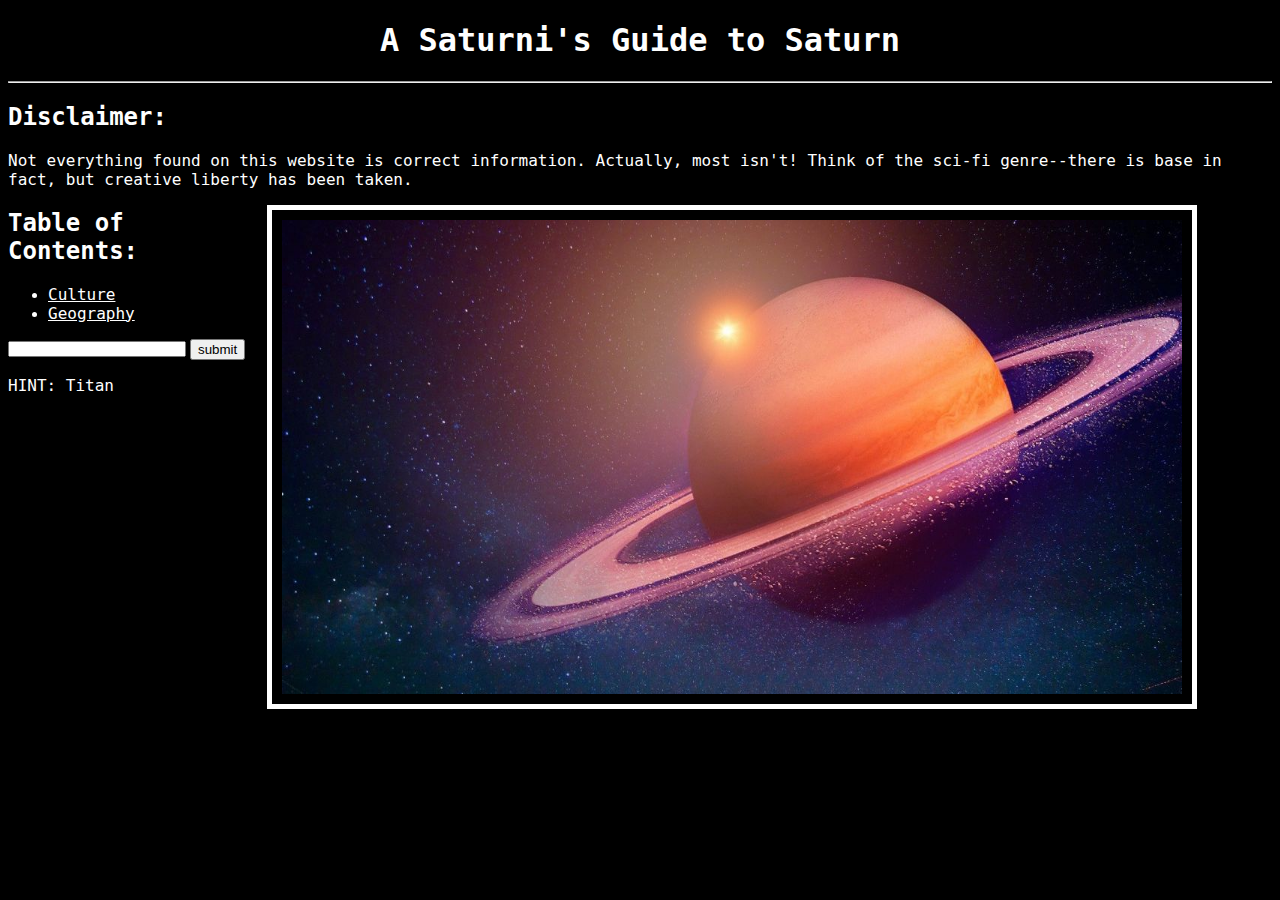
<file: index.html>
<!DOCTYPE html>

<head>
	<title><"A Saturni's Guide to Saturn"</title>
	<link href="style.css" type="text/css" rel="stylesheet" />
</head>

<body>
	<center><h1>A Saturni's Guide to Saturn</h1></center>
	<hr>
	<h2>Disclaimer: </h2>
	<p>Not everything found on this website is correct information. Actually, most isn't! Think of the sci-fi genre--there is base in fact, but creative liberty has been taken.</p>
	<img id="saturn_image"
		src="saturn_image1.jpg"
		alt="The Beautiful Saturn"/>
	<h2>Table of Contents:</h2>
	<ul>
		<li><a href="saturni_culture.html">Culture</li></a>
		<li><a href="saturni_geography.html">Geography</li></a>
	</ul>

	<form>
		<input type="password" id="password">
		<button type="button" onclick="capturePassword()">submit</button>
	</form>
	<p>HINT: Titan</p>
	<script TYPE="text/javascript">
 
function capturePassword() {
  var password = document.getElementById("password").value
  console.log(password);
  if (password == "Titan") {
    window.location = ('operation_titan.html')
  }

  return false;
}
	</script>

</body>
</html>
</file>
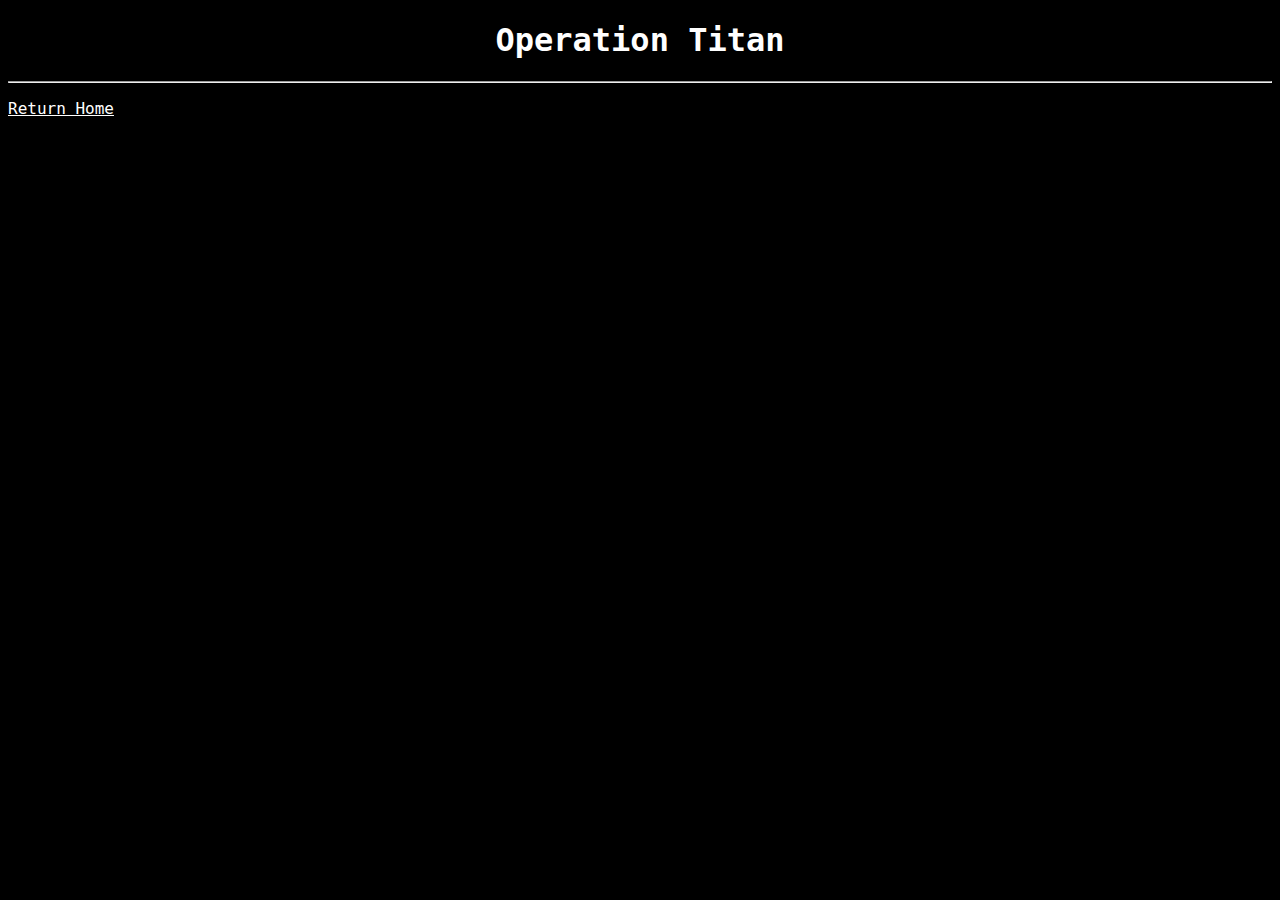
<file: operation_titan.html>
<!DOCTYPE html>
<html>
<head>
	<title>Operation Titan</title>
	<link href="style.css" type="text/css" rel="stylesheet" />
</head>
<body>
	<center><h1>Operation Titan</h1></center>
	<hr>
	<p><a href="index.html">Return Home</p></a>
</body>
</html>
</file>
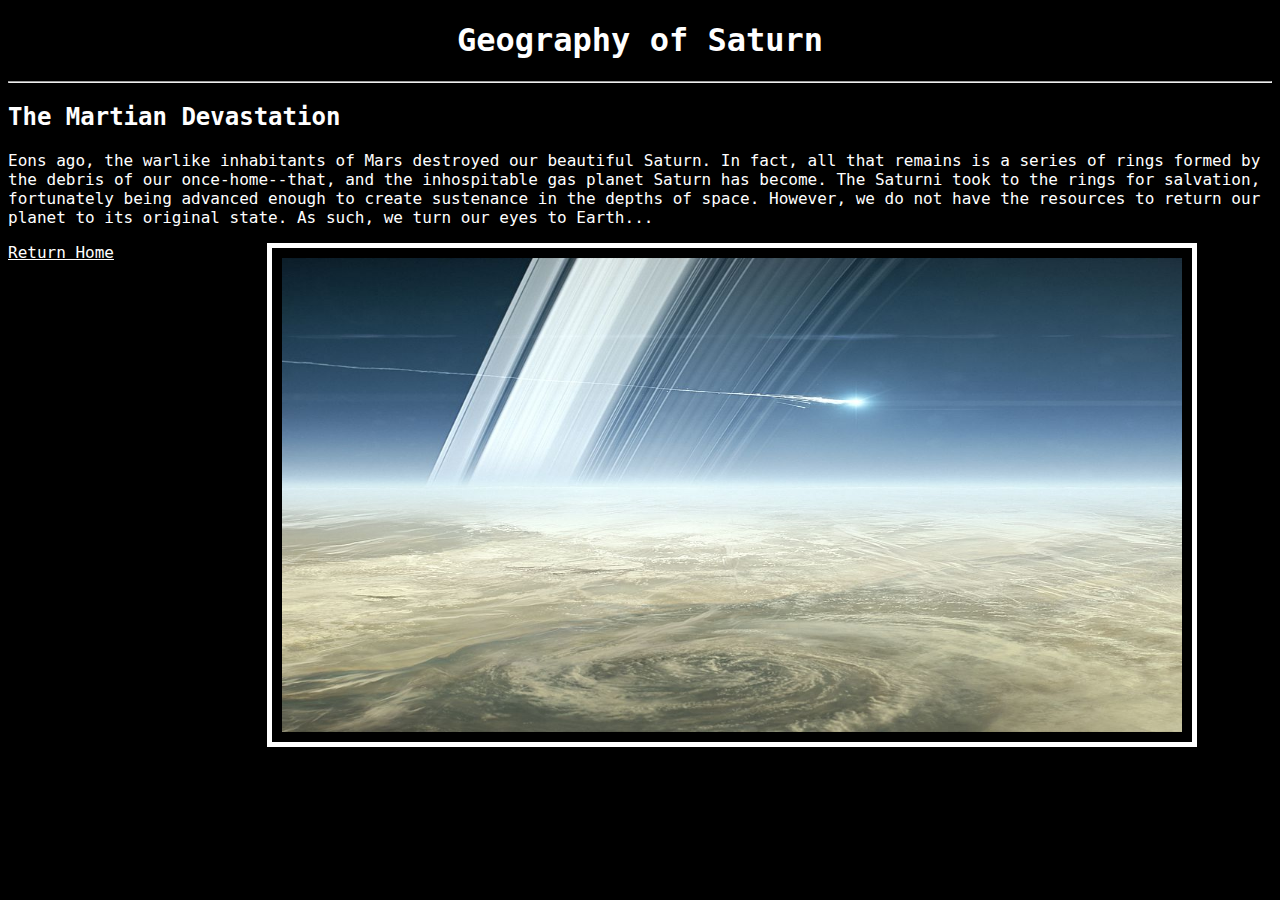
<file: saturni_geography.html>
<!DOCTYPE html>
<html>
<head>
	<title>Geography</title>
	<link href="style.css" type="text/css" rel="stylesheet" />
</head>
<body>
	<center><h1>Geography of Saturn</h1></center>
	<hr>
	<h2>The Martian Devastation</h2>
	<p>Eons ago, the warlike inhabitants of Mars destroyed our beautiful Saturn. In fact, all that remains is a series of rings formed by the debris of our once-home--that, and the inhospitable gas planet Saturn has become. The Saturni took to the rings for salvation, fortunately being advanced enough to create sustenance in the depths of space. However, we do not have the resources to return our planet to its original state. As such, we turn our eyes to Earth...</p>

	<img src="saturn_surface_image.jpg"
	id="saturn_surface_image"/>
	
	<p><a href="index.html">Return Home</p></a>
</body>
</html>
</file>
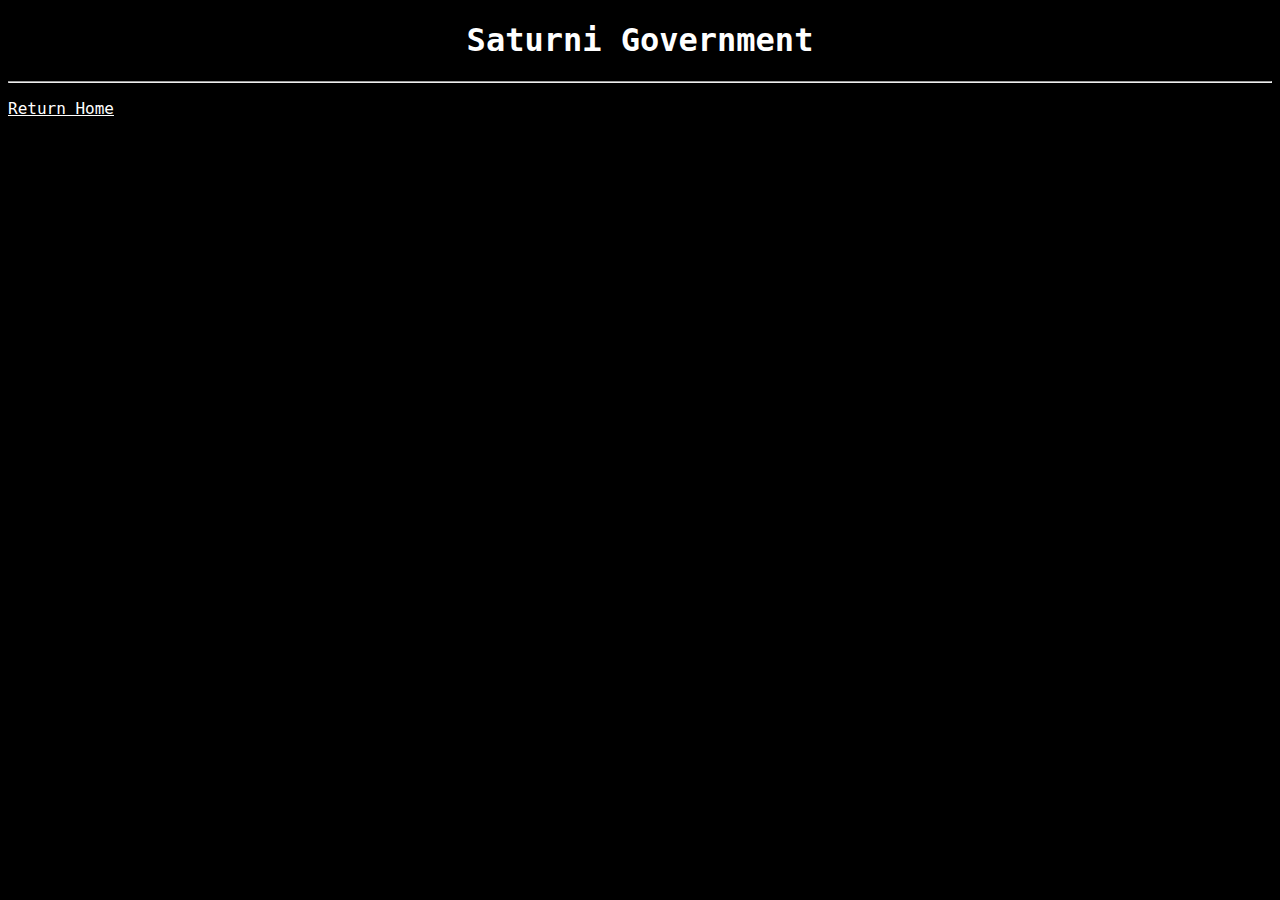
<file: saturni_government.html>
<!DOCTYPE html>
<html>
<head>
	<title>Government</title>
	<link href="style.css" type="text/css" rel="stylesheet" />
</head>
<body>
	<center><h1>Saturni Government</h1></center>
	<hr>
	<p><a href="index.html">Return Home</p></a>
</body>
</html>
</file>
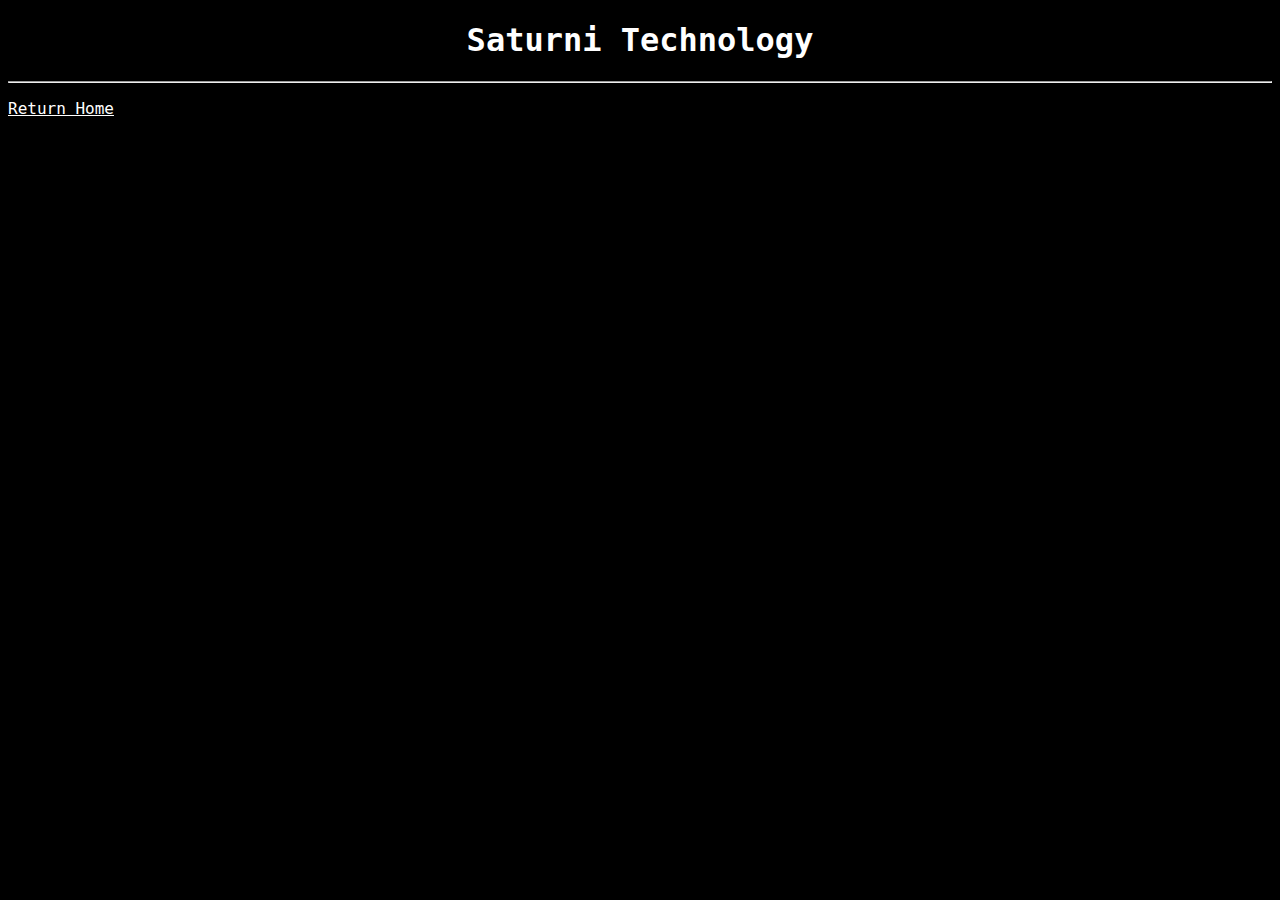
<file: saturni_technology.html>
<!DOCTYPE html>
<html>
<head>
	<title>Technology</title>
	<link href="style.css" type="text/css" rel="stylesheet" />
</head>
<body>
	<center><h1>Saturni Technology</h1></center>
	<hr>
	<p><a href="index.html">Return Home</p></a>
</body>
</html>
</file>
<file: style.css>
img {
	float: right;
	margin-right: 75px;
	padding: 10px;
	width: 900px;
	height:474px;
	border-style: solid;
	border-color: #FFFFFF;
	border-width: thick;
}
body {
	background-color: #000000;
}
p {
	color: #FFFFFF;
	font-family: "Lucida Console", monospace;
}
h1 {
	color: #FFFFFF;
	font-family: "Lucida Console", monospace;
}
h2 {
	color: #FFFFFF;
	font-family: "Lucida Console", monospace;
}
li {
	color: #FFFFFF;
}
a {
	color: #FFFFFF;
	font-family: "Lucida Console", monospace;
}
input {
	font-family: "Lucida Console", monospace;
	width: 50pz;
	height: 10px;
}
</file>
